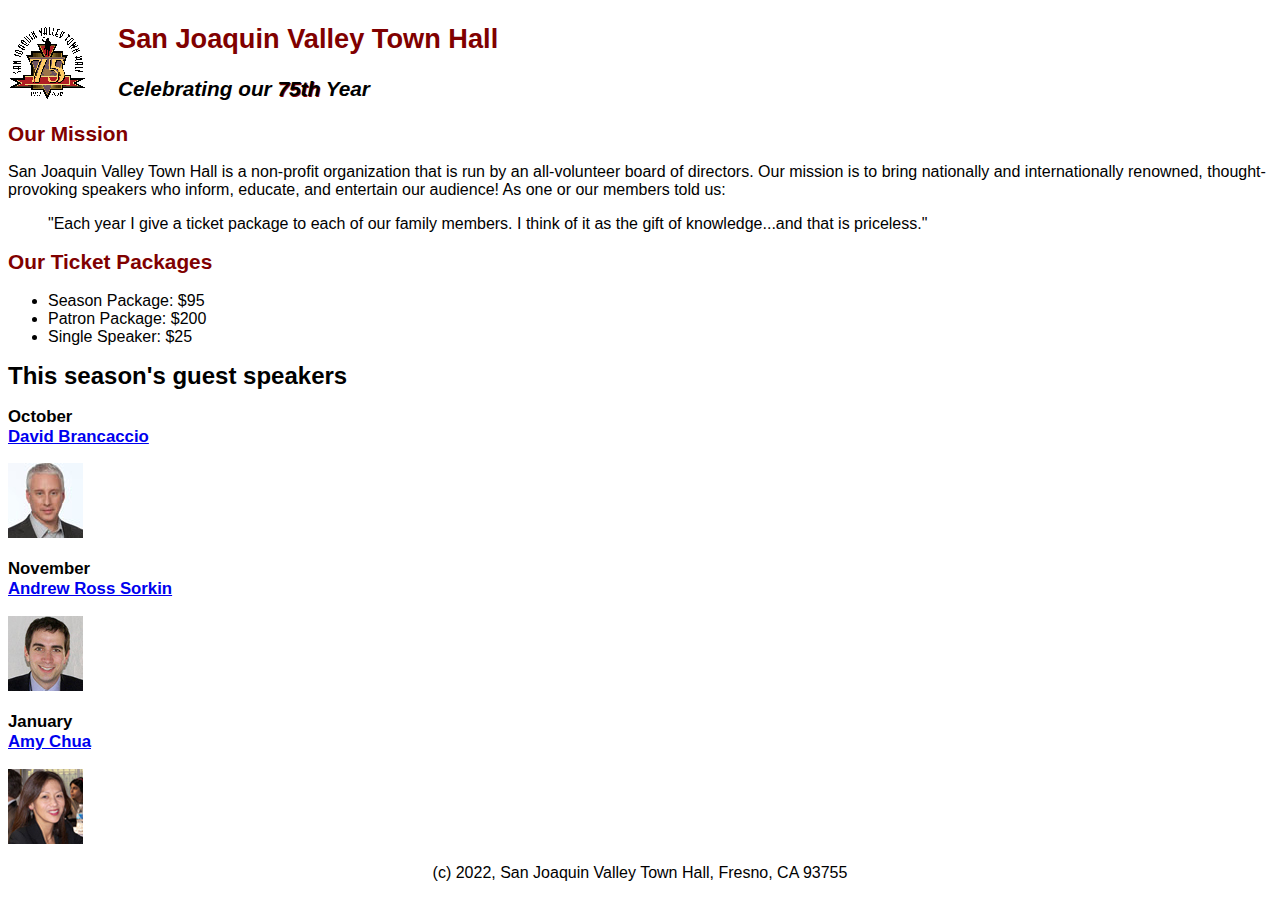
<file: index.html>
<!DOCTYPE html>
<html lang="en">

<head>
	<meta charset="utf-8">
	<title>San Joaquin Valley Town Hall</title>
	<link rel="shortcut icon" href="images/favicon.ico">
	<link rel="stylesheet" href="styles/c4_main.css">
</head>

<body>
	<header>
		<img src="images\town_hall_logo.gif" alt="town_hall_logo" height="80px">
		<h2>San Joaquin Valley Town Hall</h2>
		<h3>Celebrating our <em class="shadow">75th</em> Year</h3>		
	</header>
	<main>
		<h2>Our Mission</h2>

		<p>San Joaquin Valley Town Hall is a non-profit organization that is run by an all-volunteer board of directors. Our mission is to bring nationally and internationally renowned, thought-provoking speakers who inform, educate, and entertain our audience! As one or our members told us:</p>
		
		<blockquote>"Each year I give a ticket package to each of our family members. I think of it as the gift of knowledge...and that is priceless."</blockquote>
		
		
		<h2>Our Ticket Packages</h2>
		<ul>
			<li>Season Package: $95</li>
			<li>Patron Package: $200</li>
			<li>Single Speaker: $25</li>
		</ul>
		
		<h1>This season's guest speakers</h1>
		
		<h3>October<br>
		<a href="speakers/brancaccio.html">David Brancaccio</a></h3>
		<img src="images/brancaccio75.jpg" alt="brancaccio" height="75px">
		
		<h3>November <br>
		<a href="speakers/sorkin.html">Andrew Ross Sorkin</a></h3>
		<img src="images/sorkin75.jpg" alt="sorkin" height="75px">
		
		<h3>January<br>
		<a href="speakers/chua.html">Amy Chua</a></h3>
		<img src="images/chua75.jpg" alt="chua" height="75px">
		
	</main>
	<footer>
		<p>(c) 2022, San Joaquin Valley Town Hall, Fresno, CA 93755	</p>	
	</footer>
</body>
</html>
</file>
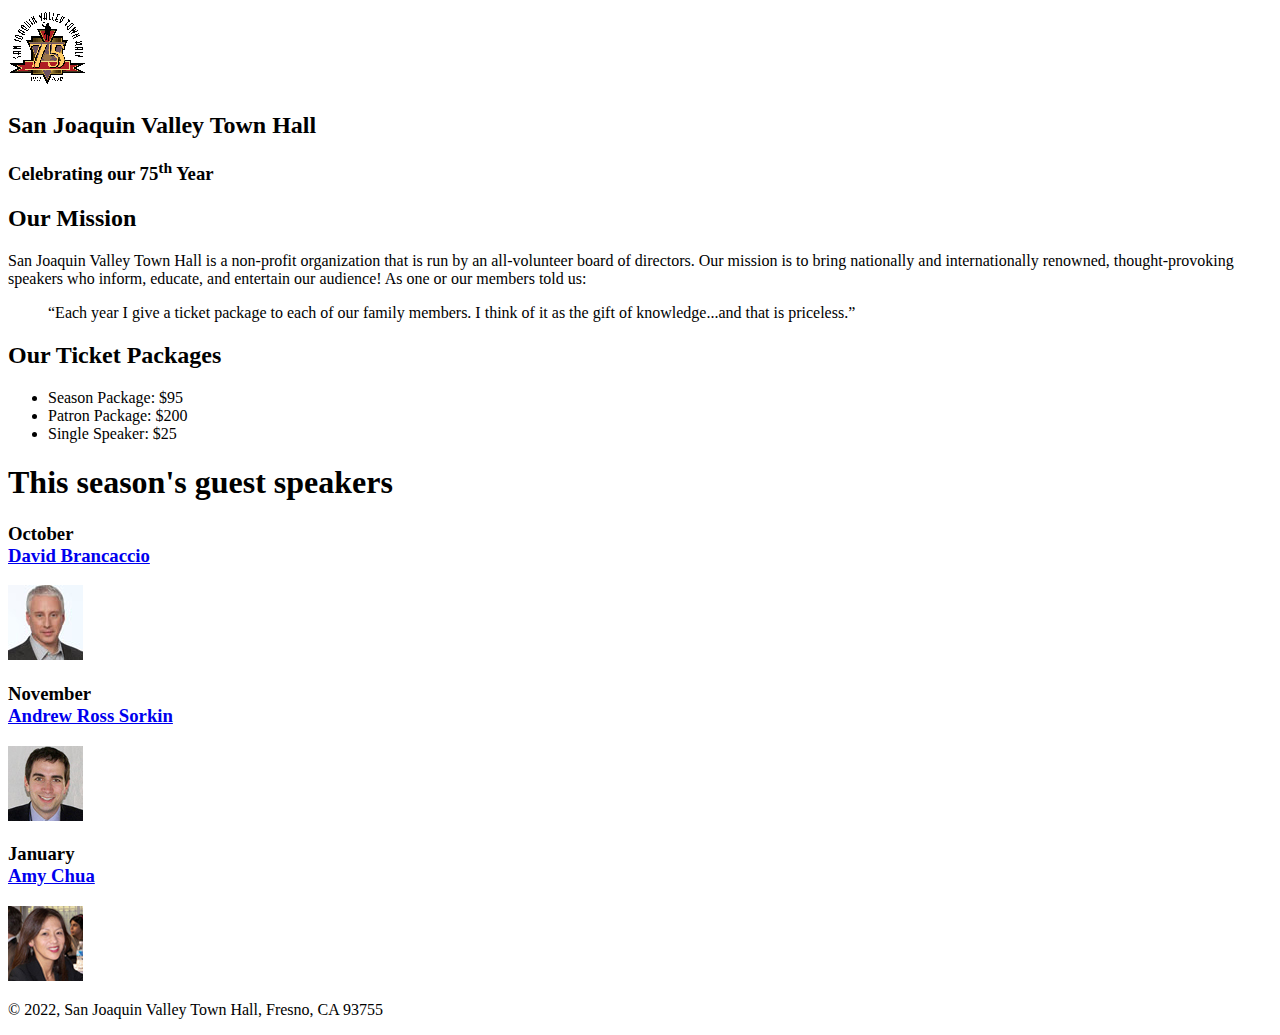
<file: c4_index.html>
<!DOCTYPE html>
<html lang="en">

<head>
	<meta charset="utf-8">
	<title>San Joaquin Valley Town Hall</title>
	<link rel="shortcut icon" href="images/favicon.ico">
</head>

<body>
	<header>
		<img src="images/town_hall_logo.gif" alt="Town Hall logo" height="80">
		<h2>San Joaquin Valley Town Hall</h2>
		<h3>Celebrating our 75<sup>th</sup> Year</h3>
	</header>
	<main>
		<h2>Our Mission</h2>
		<p>San Joaquin Valley Town Hall is a non-profit organization that is run by an 
			all-volunteer board of directors. Our mission is to bring nationally and 
			internationally renowned, thought-provoking speakers who inform, educate, 
			and entertain our audience! As one or our members told us:</p>
		<blockquote>&ldquo;Each year I give a ticket package to each of our family members. 
			I think of it as the gift of knowledge...and that is priceless.&rdquo;</blockquote>

		<h2>Our Ticket Packages</h2>
		<ul>
			<li>Season Package: $95</li>
			<li>Patron Package: $200</li>
			<li>Single Speaker: $25</li>
		</ul>

		<h1>This season's guest speakers</h1>
		<h3>October<br><a href="speakers/brancaccio.html">David Brancaccio</a></h3>
		<img src="images/brancaccio75.jpg" alt="David Brancaccio photo">
		<h3>November<br><a href="speakers/sorkin.html">Andrew Ross Sorkin</a></h3>
		<img src="images/sorkin75.jpg" alt="Andrew Ross Sorkin photo">
		<h3>January<br><a href="speakers/chua.html">Amy Chua</a></h3>
		<img src="images/chua75.jpg" alt="Amy Chua photo">
	</main>
	<footer>
		<p>&copy; 2022, San Joaquin Valley Town Hall, Fresno, CA 93755</p>
	</footer>
</body>
</html>
</file>
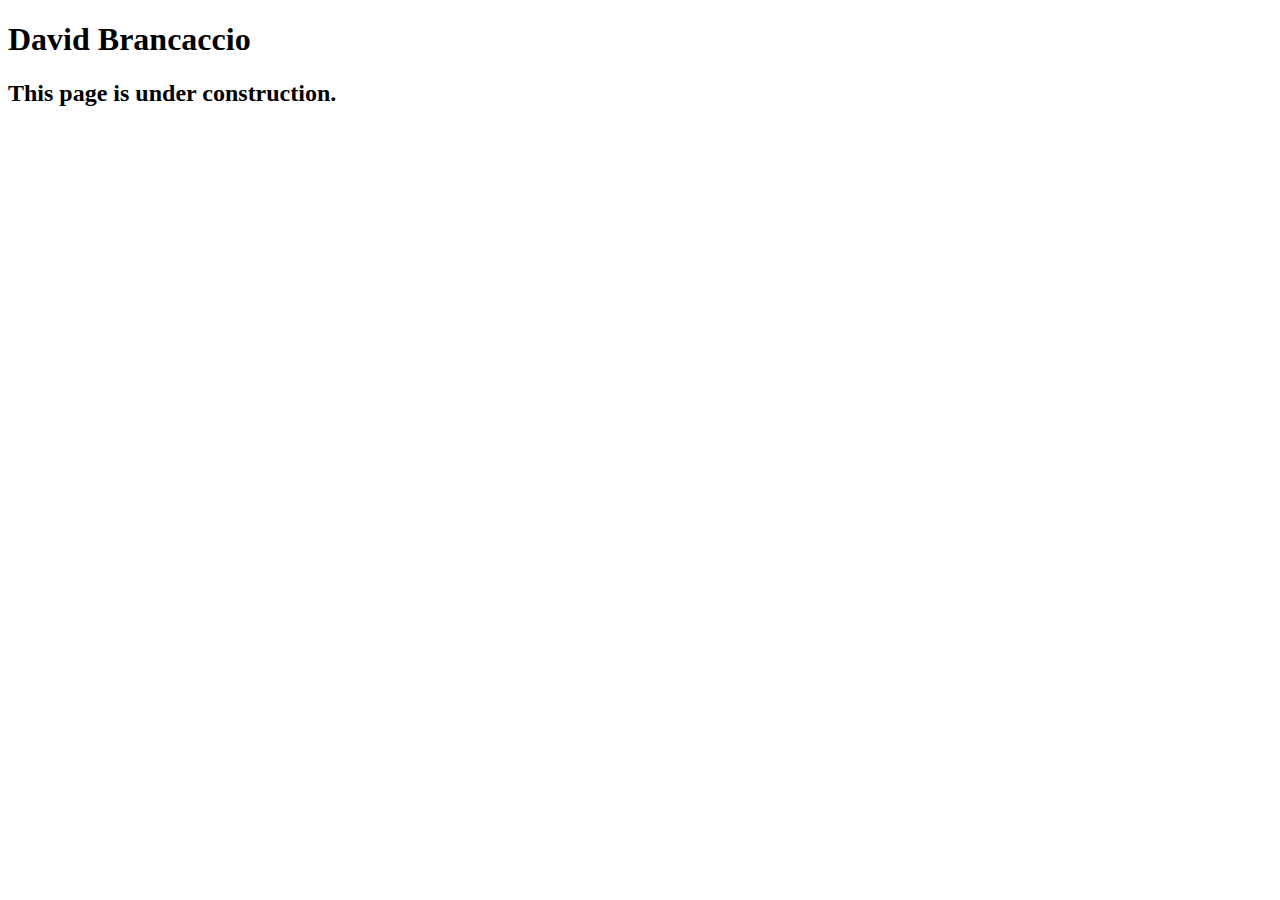
<file: speakers/brancaccio.html>
<!DOCTYPE html>
<html lang="en">

<head>
	<meta charset="utf-8">
	<title>San Joaquin Valley Town Hall</title>
	<link rel="shortcut icon" href="images/favicon.ico">
</head>

<body>
    <main>
	    <h1>David Brancaccio</h1>
	    <h2>This page is under construction.</h2>	        
    </main>
</body>

</html>
</file>
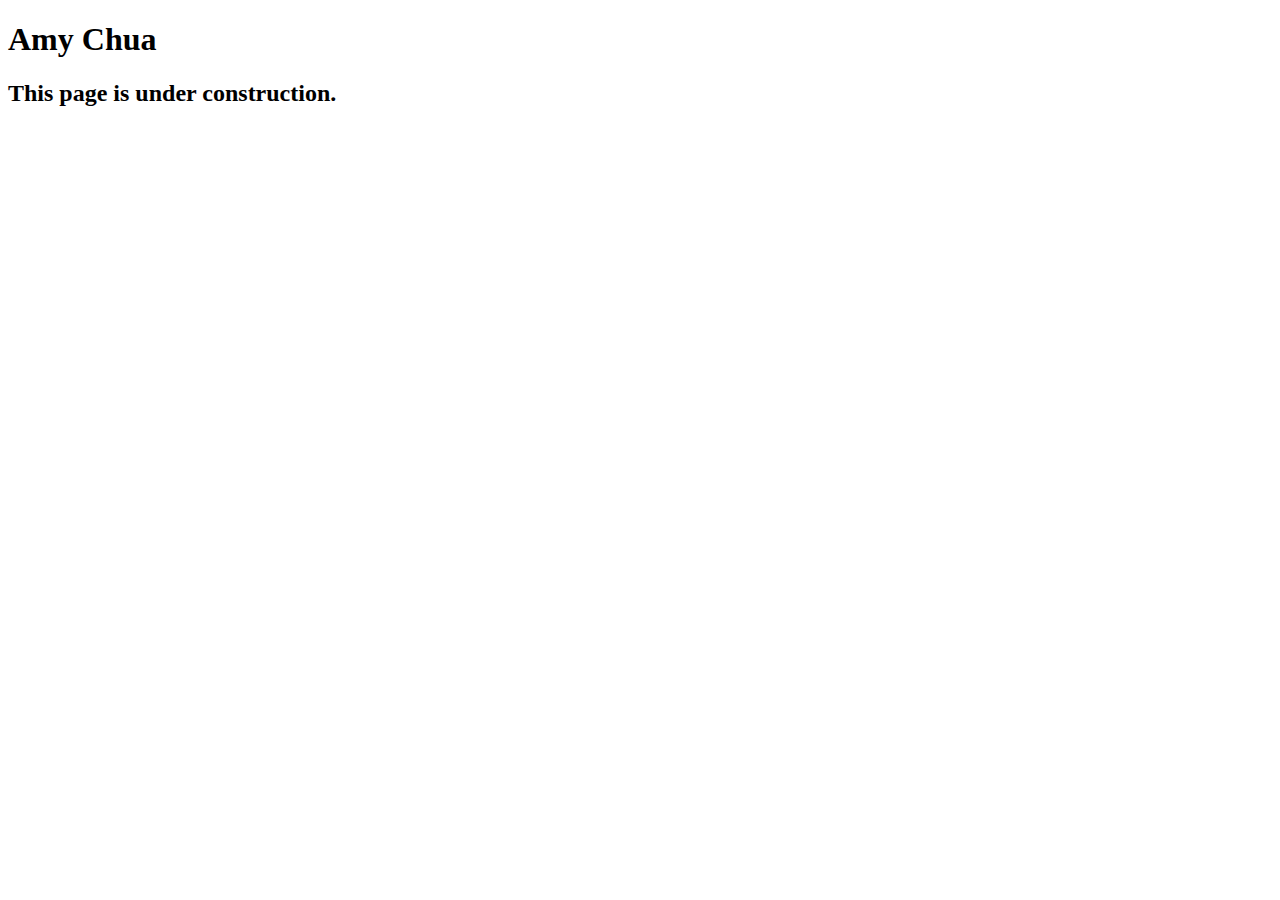
<file: speakers/chua.html>
<!DOCTYPE html>
<html lang="en">

<head>
	<meta charset="utf-8">
	<title>San Joaquin Valley Town Hall</title>
	<link rel="shortcut icon" href="images/favicon.ico">
</head>

<body>
    <main>
	    <h1>Amy Chua</h1>
	    <h2>This page is under construction.</h2>	        
    </main>
</body>

</html>
</file>
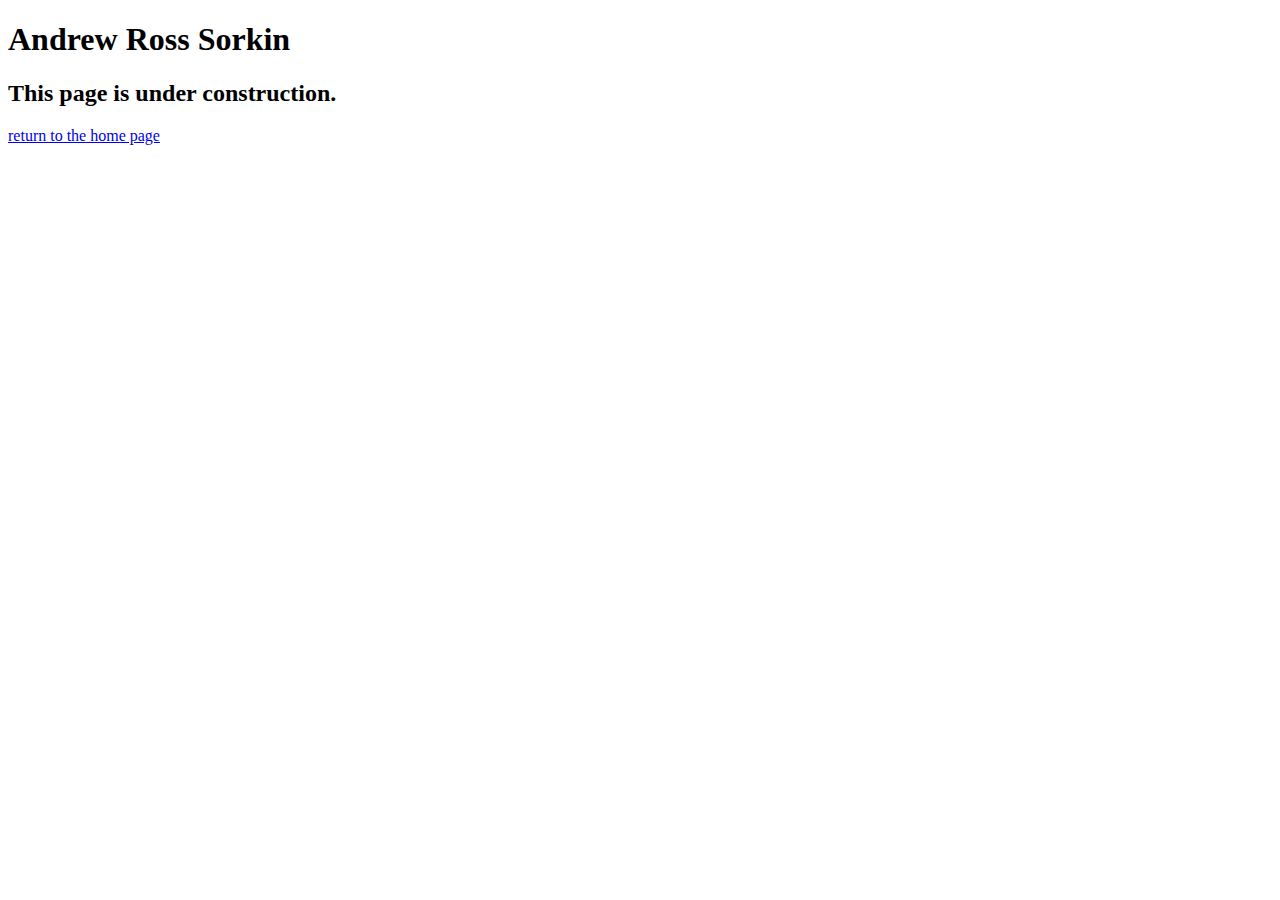
<file: speakers/sorkin.html>
<!DOCTYPE html>
<html lang="en">

<head>
	<meta charset="utf-8">
	<title>San Joaquin Valley Town Hall</title>
	<link rel="shortcut icon" href="images/favicon.ico">
</head>

<body>
    <main>
	    <h1>Andrew Ross Sorkin</h1>
	    <h2>This page is under construction.</h2>
        <p><a href="../index.html">return to the home page</a></p>     
    </main>
</body>

</html>
</file>
<file: styles/c4_main.css>
:root{
	--global-color-1: #800000;
}

/* the styles for the elements */
body {
	font-family: Arial, Helvetica, sans-serif;
    font-size: 100%;
}

a:hover, a:active {
	font-style: italic;
}

/* the styles for the header */
header img {
	float: left;
}

header h2 {
	font-size: 170%;
	color: var(--global-color-1);
	text-indent: 30px;
}

header h3 {
	font-size: 130%;
	text-indent: 30px;
	font-style: italic;
}

.shadow {
	text-shadow: 1px 1px var(--global-color-1);
}

/* the styles for the main content */
main {
	clear: left;
}
main h1 {
	font-size: 150%;
}
main h2 {
	color: var(--global-color-1);
	font-size: 130%;
}
main h3 {
	font-size: 105%;
}

/* the styles for the footer */

footer p{
	text-align: center;
	
}
</file>
